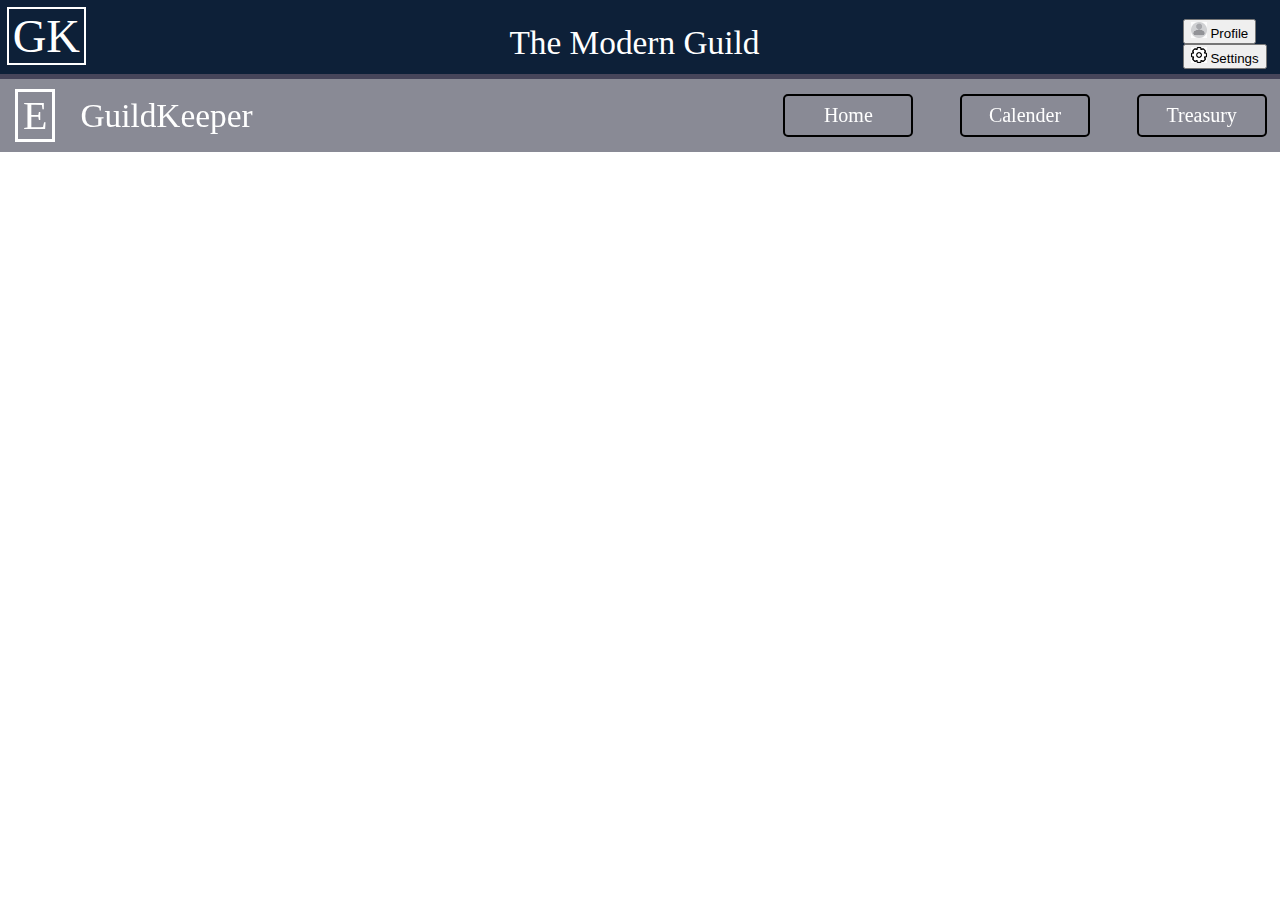
<file: WebsiteGK/BSHome.html>
<!DOCTYPE html>
<html lang="en">

<head>
    <meta charset="UTF-8">
    <meta http-equiv="X-UA-Compatible" content="IE=edge">
    <meta name="viewport" content="width=device-width, initial-scale=1.0">
    <link href="BSHomeStyle.css" rel="stylesheet">
    <title>Business Home page</title>
</head>



<body>
    <header>

        <!-- <img src="logo.png"> -->
        <div id="title">
            <div>GK</div>
        </div>

        <div id="BSName">
            <p>The Modern Guild</p>
        </div>

        <div id="ProfileSettings">
            <button id="Profile">
                <img class="icons" src="images/profileicon.png">
                Profile
            </button>
            <br>
            <button id="Settings">
                <img class="icons" src="images/settingsicon.png">
                Settings
            </button>
        </div>

        <div class="tab">
            <div class="menu-icon">
                <p id="EnterpriseButton" onclick="showenterprise()">E</p>
                <p id="BStitle">GuildKeeper</p>
            </div>

            <!--NEED TO WORK ON-->
            <div id="tab-buttons">
                <button id="home" class="tablinks">Home</button>
                <button id="Cal" class="tablinks">Calender</button>
                <button id="Treasury" class="tablinks">Treasury</button>
            </div>
        </div>

    </header>
    <div id="sidebar">
        <ul>
            <li>SBhunt</li>
            <li>GuildKeeper</li>
            <li>ParkingApp</li>
            <li>GuildConsult</li>
        </ul>
    </div>

    <div id="content-body">
        <div id="priority-goals"></div>
    </div>


</body>


<script>

    (function () {
        
    })

    document.querySelector('#EnterpriseButton').onmouseover = function () {
        this.textContent = 'Enterprise';
    }

    document.querySelector('#EnterpriseButton').onmouseout = function () {
        this.textContent = 'E';
    }

    document.getElementById('home').addEventListener('click', (ey) => {
        if (window.URL != BSHome.html) {
            window.location.assign('BSHome.html')
        }

    })

    function showenterprise() {
        document.getElementById('sidebar').classList.toggle('active');
        document.querySelector('.tab').classList.toggle('active');
    }
</script>

</html>
</file>
<file: WebsiteGK/BSHomeStyle.css>
body {
    background-color: rgb(255, 255, 255);
    margin: 0pt;
}

header {
    position: fixed;
    width: 100%;
    background-color: #0d2038;
    display: flex;
    flex-direction: row;
    align-items: flex-end;
    justify-content: space-between;
    color: white;
    padding: 5pt;
}

#title {
    color: white;
    font-size: 35pt;
    display: flex;
    align-items: flex-end;
}

div#title div {
    border: solid;
    border-width: 2px;
    margin-bottom: 3pt;
    padding-right: 3pt;
    padding-left: 3pt;
}

#BSName {
    font-size: 25pt;
    margin: 0pt;
    padding: 0pt;
}

#BSName p {
    margin: 5pt;
}

#ProfileSettings {
    display: block;
    font-size: 12pt;
    padding-right: 15pt;
}

#ProfileSettings :hover {
    cursor: pointer;
}

#ProfileSettings > button > img {
    background-color: transparent;
}

.icons {
    width: 12pt;
}

/* Code for TABS */
.tab {
    left: 0;
    position: fixed;
    width: 100%;
    margin-top: -1px;
    border-top: 5px solid #46455a;
    background-color: rgba(119, 120, 133, 0.866);
    display: flex;
    justify-content: space-between;
    padding: 10px;
    z-index: 1;
    transition: .5s;
    top: 75px;
}

.tab.active {
    margin-left: 13%;
    width: 87%
}

/* Style the buttons inside the tab */
.tab .tablinks {
    background-color: inherit;
    float: left;
    border: solid;
    border-color: black;
    border-width: 2px;
    border-radius: 5px;
    outline: none;
    cursor: pointer;
    padding: 5px 5px;
    transition: 0.3s;
    font-size: 20px;
    margin: 5px;
    width: 130px;
    font-family: 'Times New Roman', Times, serif;
    color: white;
}

#tab-buttons {
    width: 530px;
    display: flex;
    justify-content: space-around;
}

/* Change background color of buttons on hover */
.tab button:hover {
    background-color: #0d2038;
    border-color: white;
    color: whitesmoke;
    padding: 15px;
}


.menu-icon {
    display: flex;
    align-items: center;
    margin-left: 5px;
    font-size: 20px;
    font-family: 'Times New Roman', Times, serif;
}

.menu-icon #EnterpriseButton {
    font-size: 40px;
    margin: 0px;
    cursor: pointer;
    border: solid;
    padding-right: 5px;
    padding-left: 5px;
}

.menu-icon #BStitle {
    margin: 0;
    margin-left: 25px;
    font-size: 25pt;
}

#buildinglogo {
    width: 20pt;
}

.menu-icon #EnterpriseButton:hover {
    transition-duration: 0.5s;
    background-color: #0d2038;
    color: white;
    border-width: 1px;
    border-color: white;
    padding: 5px;
}

.menu-icon #EnterpriseButton:not(:hover) {
    transition: 1.0s;
}

#sidebar {
    position: fixed;
    top: 75px;
    width: 13%;
    height: 100%;
    background-color: #45474a;
    color: white;
    z-index: 1;
    left: -13%;
    transition: .5s;
}

#sidebar.active {
    border-top: solid;
    border-top-width: 3px;
    border-right: solid;
    border-right-width: 1px;
    left: 0;
}

#sidebar ul li {
    list-style: none;
    font-size: 16pt;
    margin-right: 25px;
    margin-bottom: 5px;
    padding: 20px 24px;
    border: solid;
    border-radius: 15px;
    
}

/*  
 * 
 * 
 * Content of the body 
 *
 *
 */

 #content-body {
    width: 100%;
    position: fixed;
    top: 200px;
    display: grid;
    gap: 15px;
    grid-template-columns: 1fr 1fr;
    grid-template-rows: 1fr 2fr;
 }
</file>
